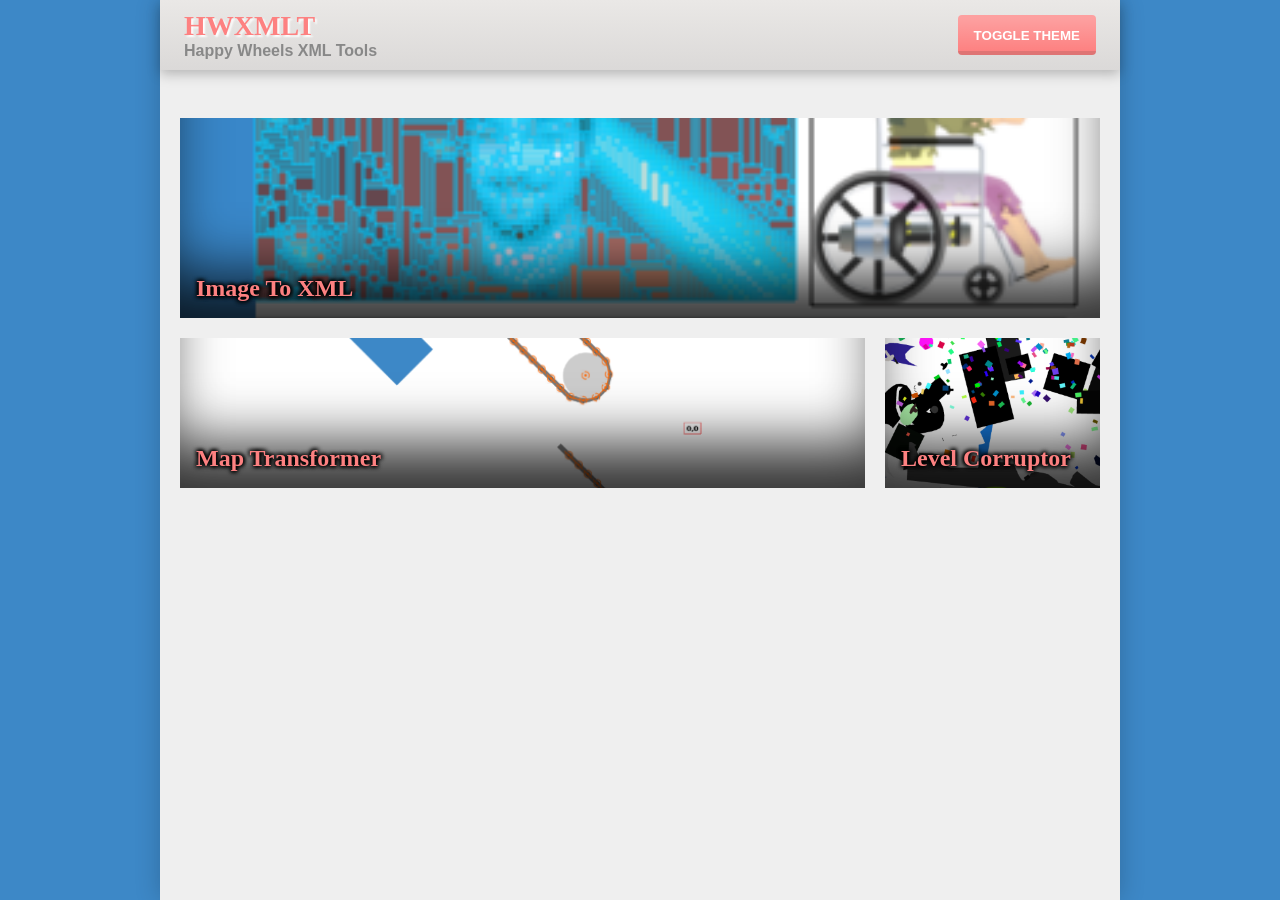
<file: index.html>
<!doctype html>
<html>
  <head>
    <title>Happy Wheels Level Corruptor</title>
    <link rel="stylesheet" type="text/css" href="./assets/styles/styles.css" />
  </head>
  <header>
    <div class="flex-container flex-row flex-center header-title">
      <div class="flex-container flex-column">
        <strong>
          <span class="tool-title">HWXMLT</span>
        </strong>
        <strong><span>Happy Wheels XML Tools</span></strong>
      </div>
      <button
        id="theme-toggle"
        type="button"
        aria-label="Enable Dark Mode"
        aria-pressed="false"
        class="theme-button"
        onclick="toggleTheme()"
      >
        Toggle Theme
      </button>
    </div>
  </header>
  <body>
    <div class="container">
      <section id="tool-selector">
        <div class="image-thumbnail-container">
          <a href="./tools/image-to-xml-converter">
            <img
              src="./assets/images/image3.png"
              alt="Sample Image"
              class="image-thumbnail"
            />
            <span class="tool-title-thumbnail">Image To XML</span>
          </a>
        </div>
        <div class="image-thumbnail-container">
          <a href="./tools/map-transformer">
            <img
              src="./assets/images/image2.png"
              alt="Sample Image"
              class="image-thumbnail"
            />
            <span class="tool-title-thumbnail">Map Transformer</span>
          </a>
        </div>
        <div class="image-thumbnail-container">
          <a href="./tools/xml-corruptor">
            <img
              src="./assets/images/image1.png"
              alt="Sample Image"
              class="image-thumbnail"
            />
            <span class="tool-title-thumbnail">Level Corruptor</span>
          </a>
        </div>
      </section>
    </div>
    <script src="/scripts/toggle-theme.js" />
    <script>
      const savedTheme = localStorage.getItem("theme") || "light";
      document.documentElement.dataset.theme = savedTheme;
    </script>
  </body>
</html>
</file>
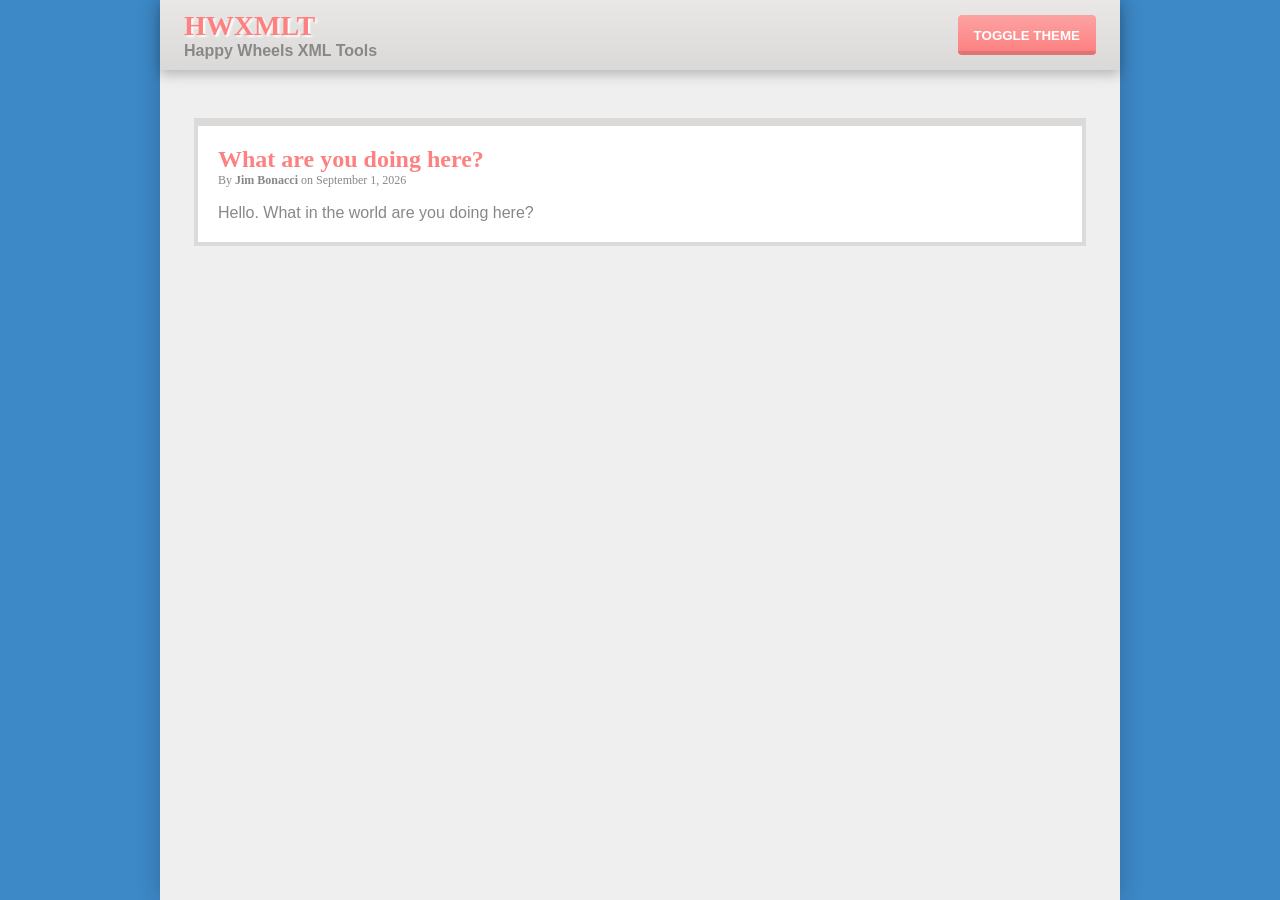
<file: tools/index.html>
<html lang="en">
  <head>
    <meta charset="UTF-8" />
    <meta name="viewport" content="width=device-width, initial-scale=1.0" />
    <link rel="stylesheet" href="../assets/styles/styles.css" />
    <title>Document</title>
  </head>
  <header>
    <div class="flex-container flex-row flex-center header-title">
      <div class="flex-container flex-column">
        <strong>
          <span class="tool-title">HWXMLT</span>
        </strong>
        <strong><span>Happy Wheels XML Tools</span></strong>
      </div>
      <button
        id="theme-toggle"
        type="button"
        aria-label="Enable Dark Mode"
        aria-pressed="false"
        class="theme-button"
        onclick="toggleTheme()"
      >
        Toggle Theme
      </button>
    </div>
  </header>
  <body>
    <div class="container">
      <section class="tool-section">
        <section class="tool-title-author-group">
          <span class="tool-title">What are you doing here?</span>
          <span class="author-span"
            >By <span class="author-name">Jim Bonacci</span> on September 1,
            2026</span
          >
        </section>
        Hello. What in the world are you doing here?
      </section>
      <script>
        history.back;
      </script>
      <script src="../scripts/toggle-theme.js"></script>
    </div>
  </body>
</html>
</file>
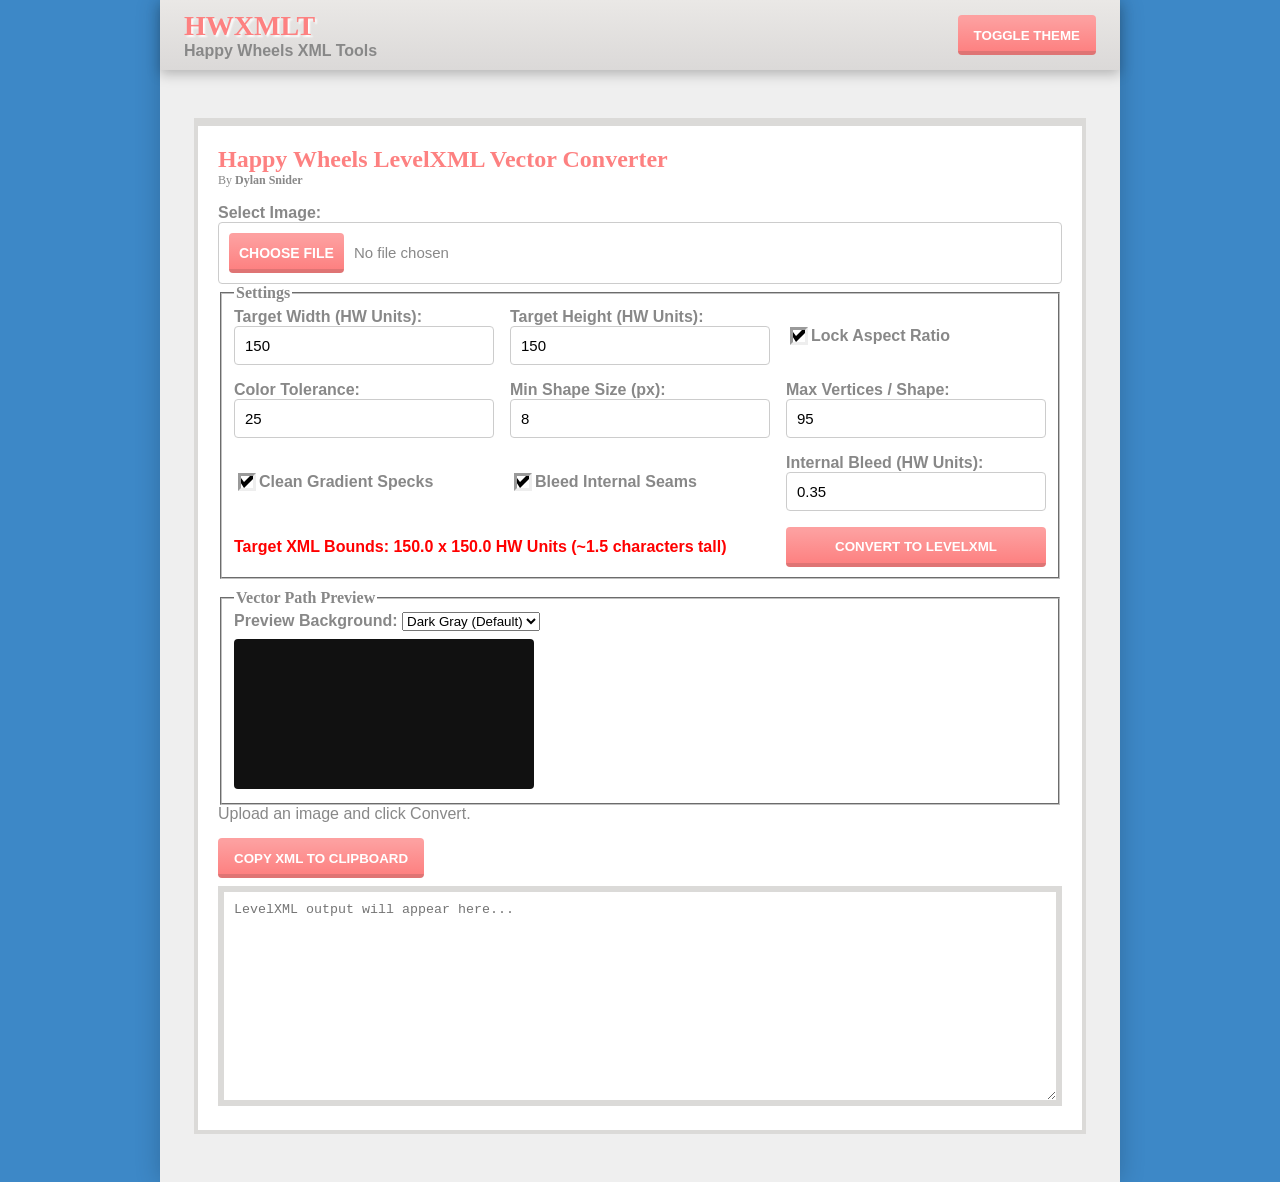
<file: tools/image-to-xml-converter/index.html>
<!doctype html>
<html lang="en">
  <head>
    <meta charset="UTF-8" />
    <meta name="viewport" content="width=device-width, initial-scale=1.0" />
    <title>Happy Wheels LevelXML Vector Converter</title>
    <link
      rel="stylesheet"
      type="text/css"
      href="../../assets/styles/styles.css"
    />
  </head>
  <header>
    <div class="flex-container flex-row flex-center header-title">
      <div class="flex-container flex-column">
        <strong>
          <span class="tool-title">HWXMLT</span>
        </strong>
        <strong><span>Happy Wheels XML Tools</span></strong>
      </div>
      <button
        id="theme-toggle"
        type="button"
        aria-label="Enable Dark Mode"
        aria-pressed="false"
        class="theme-button"
        onclick="toggleTheme()"
      >
        Toggle Theme
      </button>
    </div>
  </header>
  <body>
    <div class="container">
      <section class="tool-section">
        <div class="flex-container flex-column">
          <section class="tool-title-author-group">
            <span class="tool-title"
              >Happy Wheels LevelXML Vector Converter</span
            >
            <span class="author-span"
              >By <span class="author-name">Dylan Snider</span>
            </span>
          </section>
          <label class="flex-container flex-column">
            Select Image:
            <input type="file" id="imageInput" accept="image/*" />
          </label>
          <fieldset class="compact-grid" id="settings-xml-converter-fieldset">
            <legend class="tool-label">Settings</legend>
            <label class="flex-container flex-column">
              Target Width (HW Units):
              <input
                type="number"
                id="targetWidthHW"
                value="150"
                min="1"
                step="any"
                oninput="onWidthHWChange()"
              />
            </label>
            <label class="flex-container flex-column">
              Target Height (HW Units):
              <input
                type="number"
                id="targetHeightHW"
                value="150"
                min="1"
                step="any"
                oninput="onHeightHWChange()"
              />
            </label>
            <label class="checkbox-label">
              <input type="checkbox" id="lockAspect" checked /> Lock Aspect
              Ratio
            </label>
            <label class="flex-container flex-column">
              Color Tolerance:
              <input
                type="number"
                id="colorTolerance"
                value="25"
                min="1"
                max="100"
              />
            </label>
            <label class="flex-container flex-column">
              Min Shape Size (px):
              <input
                type="number"
                id="minShapePixels"
                value="8"
                min="1"
                max="100"
              />
            </label>
            <label class="flex-container flex-column">
              Max Vertices / Shape:
              <input
                type="number"
                id="maxVertices"
                value="95"
                min="10"
                max="99"
              />
            </label>
            <label class="checkbox-label">
              <input type="checkbox" id="despeckle" checked /> Clean Gradient
              Specks
            </label>
            <label class="checkbox-label">
              <input type="checkbox" id="enableExpand" checked /> Bleed Internal
              Seams
            </label>
            <label class="flex-container flex-column">
              Internal Bleed (HW Units):
              <input
                type="number"
                id="expandAmount"
                value="0.35"
                min="0.05"
                max="5"
                step="0.05"
              />
            </label>
            <label id="xml-info-convert">
              <span id="hwSizeDisplay"
                >Target XML Bounds: 150.0 x 150.0 HW Units (~1.5 characters
                tall)</span
              >
            </label>
            <button onclick="processImage()">Convert to LevelXML</button>
          </fieldset>
          <fieldset class="input-group">
            <legend class="tool-label">Vector Path Preview</legend>
            <div class="preview-box">
              <div class="preview-header">
                <label>
                  Preview Background:
                  <select id="bgToggle" onchange="updateCanvasBackground()">
                    <option value="#111111">Dark Gray (Default)</option>
                    <option value="#ffffff">White</option>
                    <option value="#000000">Black</option>
                    <option value="#00ff00">Green</option>
                  </select>
                </label>
              </div>
              <canvas id="previewCanvas"></canvas>
            </div>
          </fieldset>
          <div class="stats" id="statusText">
            Upload an image and click Convert.
          </div>
          <div style="margin-top: 15px">
            <button onclick="copyToClipboard()" style="margin-bottom: 8px">
              Copy XML to Clipboard
            </button>
            <textarea
              id="xmlOutput"
              readonly
              placeholder="LevelXML output will appear here..."
            ></textarea>
          </div>
        </div>
      </section>
    </div>
    <script src="../../scripts/tools/image-to-xml-converter.js"></script>
    <script src="../../scripts/toggle-theme.js" /></script>
  </body>
</html>
</file>
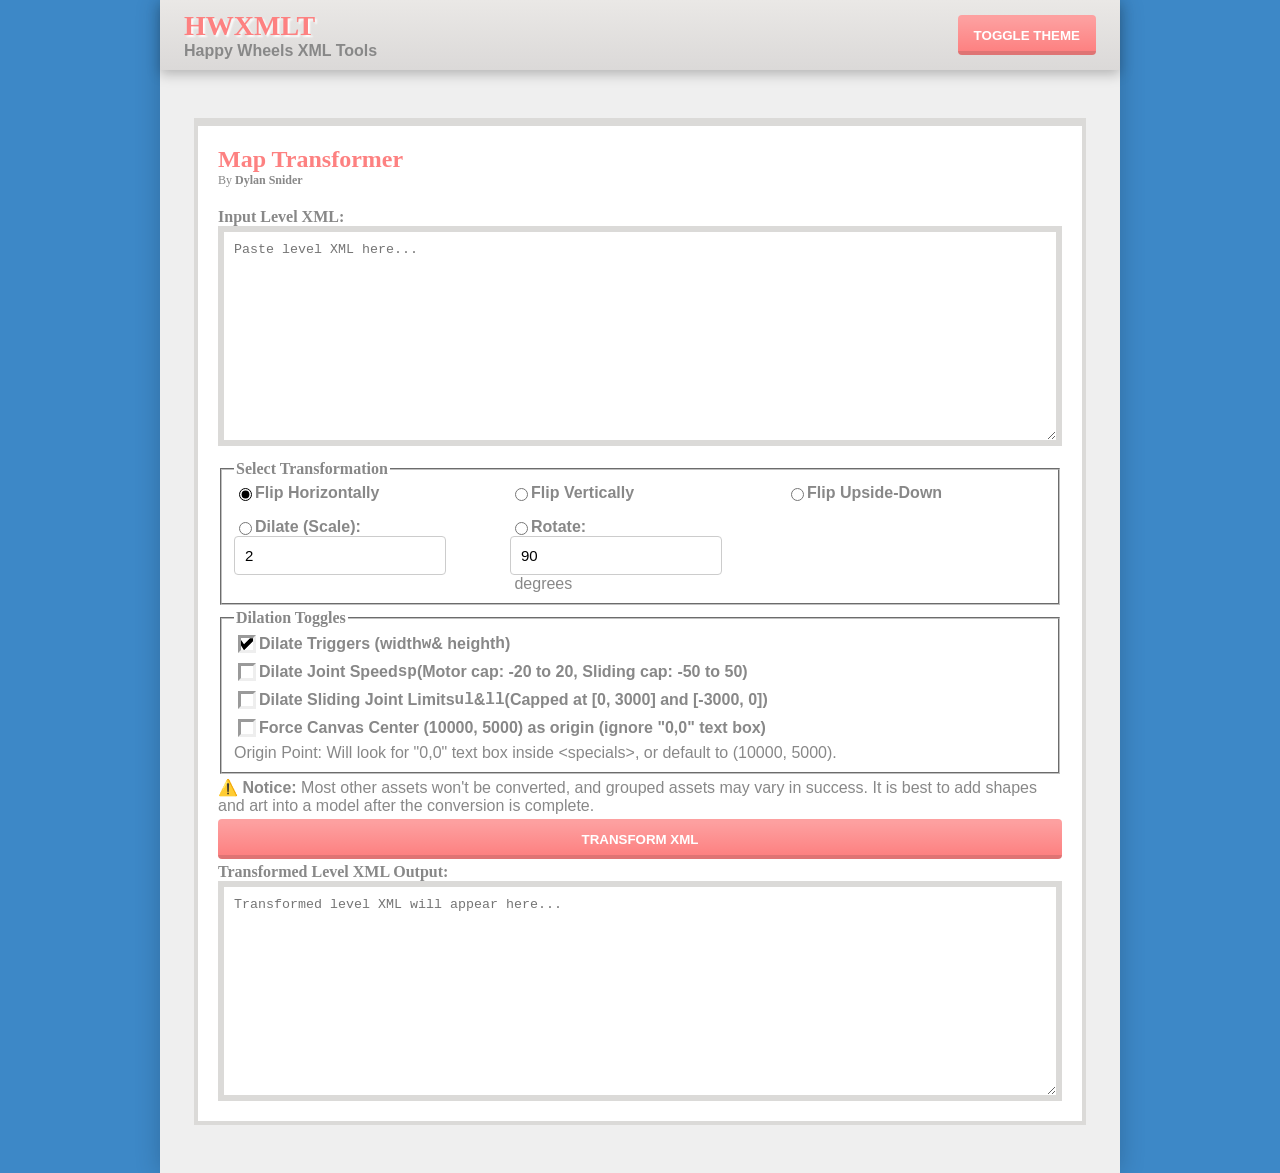
<file: tools/map-transformer/index.html>
<!doctype html>
<html lang="en">
  <head>
    <meta charset="UTF-8" />
    <meta name="viewport" content="width=device-width, initial-scale=1.0" />
    <link
      rel="stylesheet"
      type="text/css"
      href="../../assets/styles/styles.css"
    />
    <title>Level XML Map Transformer</title>
  </head>
  <header>
    <div class="flex-container flex-row flex-center header-title">
      <div class="flex-container flex-column">
        <strong>
          <span class="tool-title">HWXMLT</span>
        </strong>
        <strong><span>Happy Wheels XML Tools</span></strong>
      </div>
      <button
        id="theme-toggle"
        type="button"
        aria-label="Enable Dark Mode"
        aria-pressed="false"
        class="theme-button"
        onclick="toggleTheme()"
      >
        Toggle Theme
      </button>
    </div>
  </header>
  <body>
    <div class="container">
      <section class="tool-section full-control">
        <section class="tool-title-author-group">
          <span class="tool-title">Map Transformer</span>
          <span class="author-span"
            >By <span class="author-name">Dylan Snider</span></span
          >
        </section>
        <div class="flex-container flex-column">
          <label for="inputXml" class="tool-label"
            ><strong>Input Level XML:</strong></label
          >
          <textarea
            id="inputXml"
            placeholder="Paste level XML here..."
          ></textarea>
        </div>
        <fieldset class="input-group control-group">
          <legend class="tool-label">Select Transformation</legend>
          <div class="compact-grid">
            <div class="option-row" title="(across X-axis of origin)">
              <label class="checkbox-label" for="flipX"
                ><input
                  type="radio"
                  id="flipX"
                  name="transform"
                  value="flipX"
                  checked
                />Flip Horizontally</label
              >
            </div>
            <div class="option-row" title="(across Y-axis of origin)">
              <label class="checkbox-label" for="flipY"
                ><input
                  type="radio"
                  id="flipY"
                  name="transform"
                  value="flipY"
                />Flip Vertically</label
              >
            </div>
            <div class="option-row" title="(180° rotate across origin)">
              <label class="checkbox-label" for="flipBoth"
                ><input
                  type="radio"
                  id="flipBoth"
                  name="transform"
                  value="flipBoth"
                />Flip Upside-Down</label
              >
            </div>
            <div class="option-row">
              <label class="checkbox-label" for="dilate"
                ><input
                  type="radio"
                  id="dilate"
                  name="transform"
                  value="dilate"
                />Dilate (Scale):</label
              >
              <input
                type="number"
                id="scaleFactor"
                value="2"
                step="0.1"
                placeholder="Factor (k)"
              />
            </div>
            <div class="option-row">
              <label class="checkbox-label" for="rotate"
                ><input
                  type="radio"
                  id="rotate"
                  name="transform"
                  value="rotate"
                />Rotate:</label
              >
              <input
                type="number"
                id="rotateDegrees"
                value="90"
                step="1"
                placeholder="Degrees (°)"
              />&nbsp;degrees
            </div>
          </div>
        </fieldset>

        <fieldset class="control-group">
          <legend class="tool-label">Dilation Toggles</legend>
          <div class="option-row">
            <label class="checkbox-label" for="dilateTriggers"
              ><input
                type="checkbox"
                id="dilateTriggers"
                name="dilateTriggers"
                checked
              />Dilate Triggers (width <code>w</code> & height
              <code>h</code>)</label
            >
          </div>
          <div class="option-row">
            <label class="checkbox-label" for="dilateJointSpeed"
              ><input
                type="checkbox"
                id="dilateJointSpeed"
                name="dilateJointSpeed"
              />Dilate Joint Speed <code>sp</code> (Motor cap: -20 to 20,
              Sliding cap: -50 to 50)</label
            >
          </div>
          <div class="option-row">
            <label class="checkbox-label" for="dilateSlidingLimits"
              ><input
                type="checkbox"
                id="dilateSlidingLimits"
                name="dilateSlidingLimits"
              />Dilate Sliding Joint Limits <code>ul</code> &
              <code>ll</code> (Capped at [0, 3000] and [-3000, 0])</label
            >
          </div>
          <div class="option-row">
            <label class="checkbox-label" for="forceCanvasCenter"
              ><input
                type="checkbox"
                id="forceCanvasCenter"
                name="forceCanvasCenter"
              />Force Canvas Center (10000, 5000) as origin (ignore "0,0" text
              box)</label
            >
          </div>
          <div class="info" id="originInfo">
            Origin Point: Will look for "0,0" text box inside &lt;specials&gt;,
            or default to (10000, 5000).
          </div>
        </fieldset>
        <div class="disclaimer-box">
          <strong>⚠️ Notice:</strong> Most other assets won't be converted, and
          grouped assets may vary in success. It is best to add shapes and art
          into a model after the conversion is complete.
        </div>
        <button onclick="processXML()">Transform XML</button>
        <div class="flex-container flex-column">
          <label class="tool-label" for="outputXmlMain"
            ><strong>Transformed Level XML Output:</strong></label
          >
          <textarea
            id="outputXmlMain"
            readonly
            placeholder="Transformed level XML will appear here..."
          ></textarea>
        </div>
      </section>
    </div>
    <script src="../../scripts/tools/map-transformer.js"></script>
    <script src="../../scripts/toggle-theme.js" /></script>
  </body>
</html>
</file>
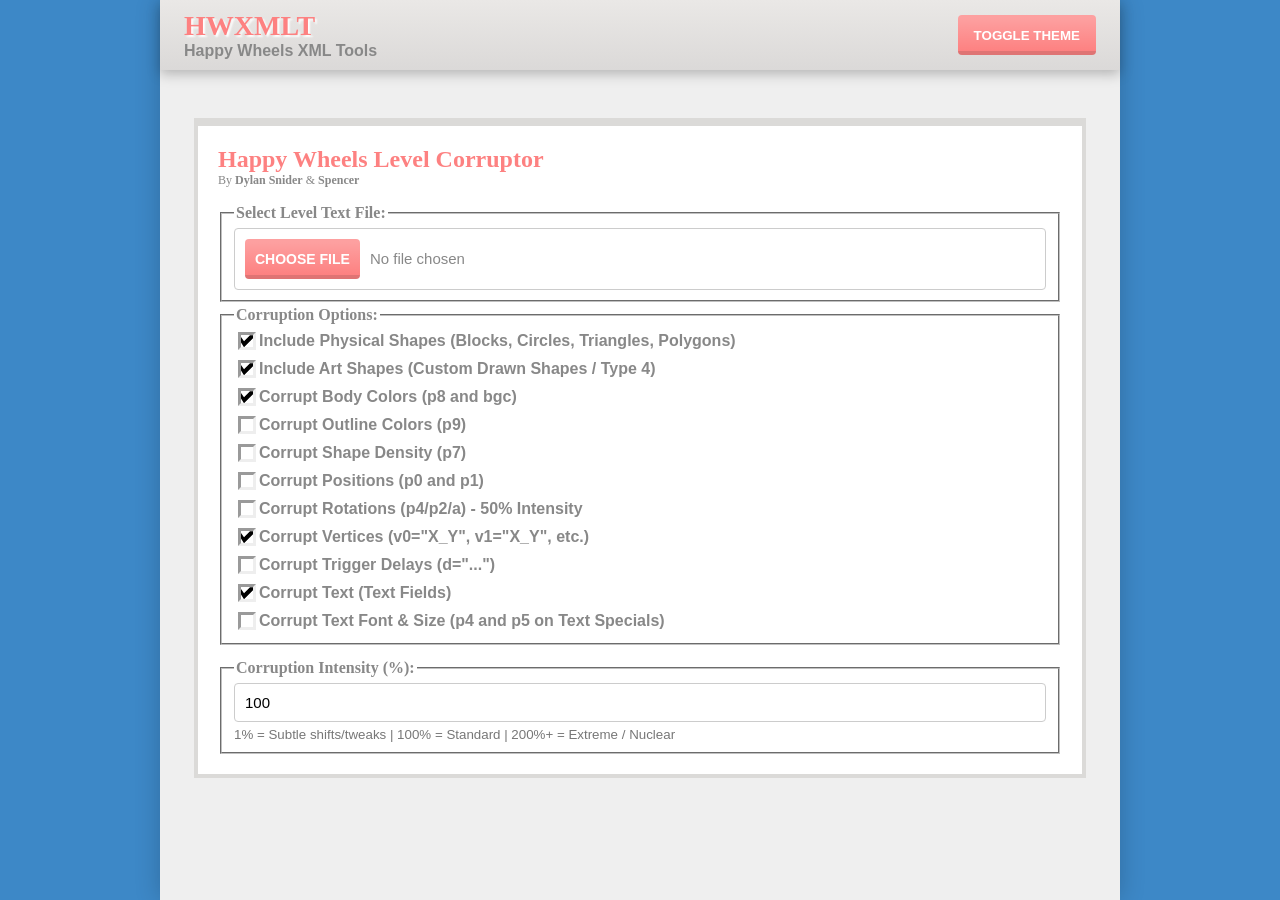
<file: tools/xml-corruptor/index.html>
<!doctype html>
<html>
  <head>
    <title>Happy Wheels Level Corruptor</title>
    <link
      rel="stylesheet"
      type="text/css"
      href="../../assets/styles/styles.css"
    />
  </head>
  <header>
    <div class="flex-container flex-row flex-center header-title">
      <div class="flex-container flex-column">
        <strong>
          <span class="tool-title">HWXMLT</span>
        </strong>
        <strong><span>Happy Wheels XML Tools</span></strong>
      </div>
      <button
        id="theme-toggle"
        type="button"
        aria-label="Enable Dark Mode"
        aria-pressed="false"
        class="theme-button"
        onclick="toggleTheme()"
      >
        Toggle Theme
      </button>
    </div>
  </header>
  <body>
    <div class="container">
      <section class="tool-section">
        <section class="tool-title-author-group">
          <span class="tool-title">Happy Wheels Level Corruptor</span>
          <span class="author-span"
            >By <span class="author-name">Dylan Snider</span> &
            <span class="author-name">Spencer</span></span
          >
        </section>
        <fieldset class="input-group">
          <legend class="tool-label">Select Level Text File:</legend>
          <input type="file" id="fileInput" accept=".txt,.xml" />
        </fieldset>
        <!-- <label for="corruptor-settings" class="tool-label"
          >Configure your corruption settings:</label
        > -->
        <div class="full-control" id="corruptor-settings">
          <fieldset class="control-group">
            <legend class="tool-label">Corruption Options:</legend>
            <label class="checkbox-label">
              <input type="checkbox" id="includePhysicalCheck" checked />
              Include Physical Shapes (Blocks, Circles, Triangles, Polygons)
            </label>
            <label class="checkbox-label">
              <input type="checkbox" id="includeArtCheck" checked />
              Include Art Shapes (Custom Drawn Shapes / Type 4)
            </label>
            <label class="checkbox-label">
              <input type="checkbox" id="randomizeColorsCheck" checked />
              Corrupt Body Colors (p8 and bgc)
            </label>
            <label class="checkbox-label">
              <input type="checkbox" id="includeOutlinesCheck" />
              Corrupt Outline Colors (p9)
            </label>
            <label class="checkbox-label">
              <input type="checkbox" id="includeDensityCheck" />
              Corrupt Shape Density (p7)
            </label>
            <label class="checkbox-label">
              <input type="checkbox" id="includePositionCheck" />
              Corrupt Positions (p0 and p1)
            </label>
            <label class="checkbox-label">
              <input type="checkbox" id="includeRotationCheck" />
              Corrupt Rotations (p4/p2/a) - 50% Intensity
            </label>
            <label class="checkbox-label">
              <input type="checkbox" id="includeVerticesCheck" checked />
              Corrupt Vertices (v0="X_Y", v1="X_Y", etc.)
            </label>
            <label class="checkbox-label">
              <input type="checkbox" id="includeTriggersCheck" />
              Corrupt Trigger Delays (d="...")
            </label>
            <label class="checkbox-label">
              <input type="checkbox" id="includeTextCheck" checked />
              Corrupt Text (Text Fields)
            </label>
            <label class="checkbox-label">
              <input type="checkbox" id="includeTextFormattingCheck" />
              Corrupt Text Font & Size (p4 and p5 on Text Specials)
            </label>
          </fieldset>
          <fieldset class="input-group">
            <legend class="tool-label">Corruption Intensity (%):</legend>
            <input
              type="number"
              id="intensityInput"
              value="100"
              min="1"
              max="1000"
            />
            <small style="color: #777"
              >1% = Subtle shifts/tweaks | 100% = Standard | 200%+ = Extreme /
              Nuclear</small
            >
          </fieldset>
        </div>
      </section>
    </div>
    <script src="../../scripts/toggle-theme.js"></script>
    <script src="../../scripts/tools/hw-xml-corruptor.js"></script>
  </body>
</html>
</file>
<file: assets/styles/styles.css>
:root {
  --main-tool-font: Arial, Helvetica, sans-serif;
  --title-author-font: Georgia, Times New Roman, Times, serif;
  --tool-text-color: #888888;
  --default-tool-content-font-size: 2rem;
  --border-radius-control: 0px;
  --header-to-main-content-gap: 1.5rem;
  --border-top-size-value: 8px;
  --side-padding-page-default: 10px;
  --border-color-value: #dbdad8;
  --input-border-color: #ccc;

  --default-background-color: #3d88c7;
  --body-background-color: #efefef;
  --tool-section-background-color: #ffffff;
  --top-gradient-header: #eae8e6;
  --bottom-gradient-header: #dbd9d8;
  --text-color: black;
  --input-background: white;

  --default-button-bottom-gradient: #df7474;
  --default-button-mid-gradient: #fd8181;
  --default-button-top-gradient: #fda0a0;
  --gradient-button-setting: linear-gradient(
    var(--default-button-top-gradient) 8%,
    var(--default-button-mid-gradient) 90%,
    var(--default-button-bottom-gradient) 70%
  );
  --default-grid-size: 200px;
  --default-thumbnail-height: 150px;
  --pre-default-thumbnail-height: 150px;
}

:root[data-theme="light"] {
  color-scheme: light;
  --tool-text-color: #888888;
  --body-background-color: #efefef;
  --tool-section-background-color: #ffffff;
  --top-gradient-header: #eae8e6;
  --bottom-gradient-header: #dbd9d8;
}
:root[data-theme="dark"] {
  color-scheme: dark;
  --tool-text-color: #888888;
  --body-background-color: #000000;
  --tool-section-background-color: #101010;
  --top-gradient-header: #151719;
  --bottom-gradient-header: #242627;
  --default-button-bottom-gradient: #904545;
  --default-button-mid-gradient: #e47070;
  --default-button-top-gradient: #da9191;
  --border-color-value: #242527;
  --input-background: black;
  --default-background-color: #2b608a;
  --input-border-color: #333333;
}

html {
  background-color: var(--default-background-color);
}
body {
  font-family: var(--main-tool-font);
  max-width: 960px;
  margin: auto;
  color: var(--tool-text-color);
  box-shadow: 0 0 24px rgba(0, 0, 0, 0.2);
  background-color: var(--body-background-color);

  min-height: 100vh;
  width: 100%;

  position: relative;
}
textarea {
  width: 100%;
  height: 220px;
  color: var(--text-color);
  font-family: monospace;
  padding: 10px;
  border-radius: var(--border-radius-control);
  border: calc(var(--border-top-size-value) - 2px) solid
    var(--border-color-value);
  box-sizing: border-box;
  resize: vertical;
  max-height: 340px;
}
.body-color {
  background-color: var(--body-background-color);
}
header {
  box-shadow: 0 4px 12px rgba(0, 0, 0, 0.25);
  background: linear-gradient(
    var(--top-gradient-header),
    var(--bottom-gradient-header)
  );
  position: sticky;
  top: 0;
  z-index: 100;
  width: 100%;
}
header .tool-title {
  font-size: 28px;
  text-shadow: 2px 2px 2px var(--tool-section-background-color);
}
h1,
h2 {
  color: #fd8181;
  margin-bottom: 5px;
  font-family: var(--title-author-font);
}
p {
  margin-top: 0;
  color: #666;
}
.control-group,
.full-control {
  display: flex;
  flex-direction: column;
  gap: 4px;
}
.compact-grid {
  display: grid;
  grid-template-columns: repeat(3, 1fr);
  gap: 1rem;
}
.compact-grid #xml-info-convert {
  grid-column: span 2;
}
#settings-xml-converter-fieldset {
  align-items: center;
  justify-content: center;
}
#hwSizeDisplay {
  color: red;
}
.full-control {
  margin-top: 4px;
}
.checkbox-label {
  display: flex;
  align-items: center;

  font-weight: bold;
  cursor: pointer;
  font-size: 1rem;
  font-family: var(--main-tool-font);
}
.checkbox-label input[type="radio"] {
  accent-color: black;
}
.checkbox-label input[type="checkbox"] {
  width: 18px;
  height: 18px;
  cursor: pointer;
  -webkit-appearance: none;
  background-color: #fff;
  border-style: inset;
}

.checkbox-label input[type="checkbox"]::before {
  content: "";
  display: block;
  width: 100%;
  height: 100%;
  clip-path: polygon(
    0% 60%,
    25% 100%,
    100% 25%,
    100% 0%,
    75% 0%,
    25% 50%,
    0% 15%
  );
}

.checkbox-label input[type="checkbox"]:checked::before,
.checkbox-label input[type="radio"]:checked::before {
  background-color: black;
}
.input-group {
  display: flex;
  flex-direction: column;
  gap: 5px;
  margin-top: 10px;
}
label,
legend {
  font-weight: bold;
}
input[type="number"],
input[type="file"] {
  padding: 10px;
  font-size: 15px;
  border: 1px solid var(--input-border-color);
  border-radius: 4px;
  background: var(--input-background);
}
input[type="number"]:focus {
  outline: 2px solid #8b0000;
}
hr {
  border: 0;
  border-top: 1px solid #ddd;
  margin: 15px 0;
}
.tool-section {
  font-family: var(--main-tool-font);
  background-color: var(--tool-section-background-color);
  padding: 20px 20px;
  margin: var(--header-to-main-content-gap);
  border-top: var(--border-top-size-value) solid var(--border-color-value);
  border-right: calc(var(--border-top-size-value) - 4px) solid
    var(--border-color-value);
  border-bottom: calc(var(--border-top-size-value) - 4px) solid
    var(--border-color-value);
  border-left: calc(var(--border-top-size-value) - 4px) solid
    var(--border-color-value);
}
.tool-title,
.tool-title-thumbnail {
  font-family: var(--title-author-font);
  font-size: 24px;
  font-weight: bold;
  color: #fd8181;
}
.tool-title-author-group {
  display: flex;
  flex-direction: column;
  margin-bottom: 16px;
}
.author-span {
  font-family: var(--title-author-font);
  font-family:
    Georgia,
    Times New Roman,
    Times,
    serif;
  font-size: 12px;
}
.author-name {
  font-weight: bold;
}
.tool-label {
  font-family: var(--title-author-font);
}
.container,
.image-container,
#tool-selector {
  padding: var(--header-to-main-content-gap) var(--side-padding-page-default);

  position: relative;
}
.image-container,
#tool-selector {
  display: grid;
  grid-template-columns: repeat(
    auto-fit,
    minmax(var(--default-grid-size), 1fr)
  );
  grid-gap: 20px;
  flex-wrap: wrap;
}
#tool-selector > :first-child {
  grid-column: span 4;
  --default-thumbnail-height: calc(var(--pre-default-thumbnail-height) + 50px);
  height: var(--default-thumbnail-height);
}
#tool-selector > :nth-child(2) {
  grid-column: span 3;
}
#tool-selector > div > a {
  display: block;
  width: 100%;
}
.image-thumbnail {
  width: 100%;
  height: var(--default-thumbnail-height);

  object-fit: cover;
  cursor: pointer;
}
.image-thumbnail-container {
  display: flex;
  position: relative;
  flex-direction: column;
  flex: 0 0 calc(100% / 4);
  height: var(--default-thumbnail-height);
  min-width: 0;
}
.image-thumbnail-container::after {
  content: "";
  position: absolute;
  top: 0;
  left: 0;
  width: 100%;
  height: 100%;
  box-shadow: inset 0 -60px 60px -16px rgba(0, 0, 0, 0.8);
  pointer-events: none;
  transition: box-shadow 0.3s ease;
}
.image-thumbnail-container:hover:after {
  box-shadow: inset 0 -80px 60px -16px rgba(0, 0, 0, 8);
}

.tool-title-thumbnail {
  position: absolute;
  left: 0;
  right: 0;
  bottom: 0;
  padding: 1rem;
  overflow-wrap: break-word;
  z-index: 1;
  text-shadow:
    -1px -1px 4px black,
    1px -1px 4px black,
    -1px 1px 4px black,
    1px 1px 4px black;
}
.header-title {
  padding: var(--side-padding-page-default) var(--header-to-main-content-gap);
}
.flex-container {
  display: flex;
  justify-content: space-between;
}

.flex-column {
  flex-direction: column;
}
.flex-row {
  flex-direction: row;
}
.flex-center {
  align-items: center;
}

button,
input::file-selector-button {
  text-transform: uppercase;
  background: linear-gradient(
    var(--default-button-top-gradient) 8%,
    var(--default-button-mid-gradient) 90%,
    var(--default-button-bottom-gradient) 70%
  );
  color: white;
  margin: 0;

  font-family: var(--main-tool-font);
  font-weight: bold;
  height: 40px;
  cursor: pointer;
  padding: 0 1rem;

  border: none;
  border-radius: 4px;
  transition: filter 0.1s ease-in-out;
}
input::file-selector-button {
  font-size: 14px;
  display: inline-flex;
  gap: var(--side-padding-page-default);
  padding: 0 var(--side-padding-page-default);
  align-items: center;
  justify-content: center;
  flex-direction: row;
  margin-right: var(--side-padding-page-default);
}
input[type="file"] {
  display: inline-flex;
  gap: var(--side-padding-page-default);
  align-items: center;
}
button:hover,
input::file-selector-button:hover {
  background: linear-gradient(
    var(--default-button-top-gradient) 50%,
    var(--default-button-mid-gradient) 90%,
    var(--default-button-bottom-gradient) 70%
  );
  filter: brightness(1.08);
}
button:active,
input::file-selector-button:active {
  background: linear-gradient(
    var(--default-button-top-gradient) 8%,
    var(--default-button-mid-gradient) 90%,
    var(--default-button-bottom-gradient) 20%
  );
  filter: brightness(0.92);
}
.preview-box {
  border-radius: 8px;
  width: 100%;
}
.preview-header {
  display: flex;
  justify-content: space-between;
  align-items: center;
  margin-bottom: 8px;
}
canvas {
  max-width: 100%;

  background: #111;
  border-radius: 4px;
  box-sizing: border-box;
}
</file>
